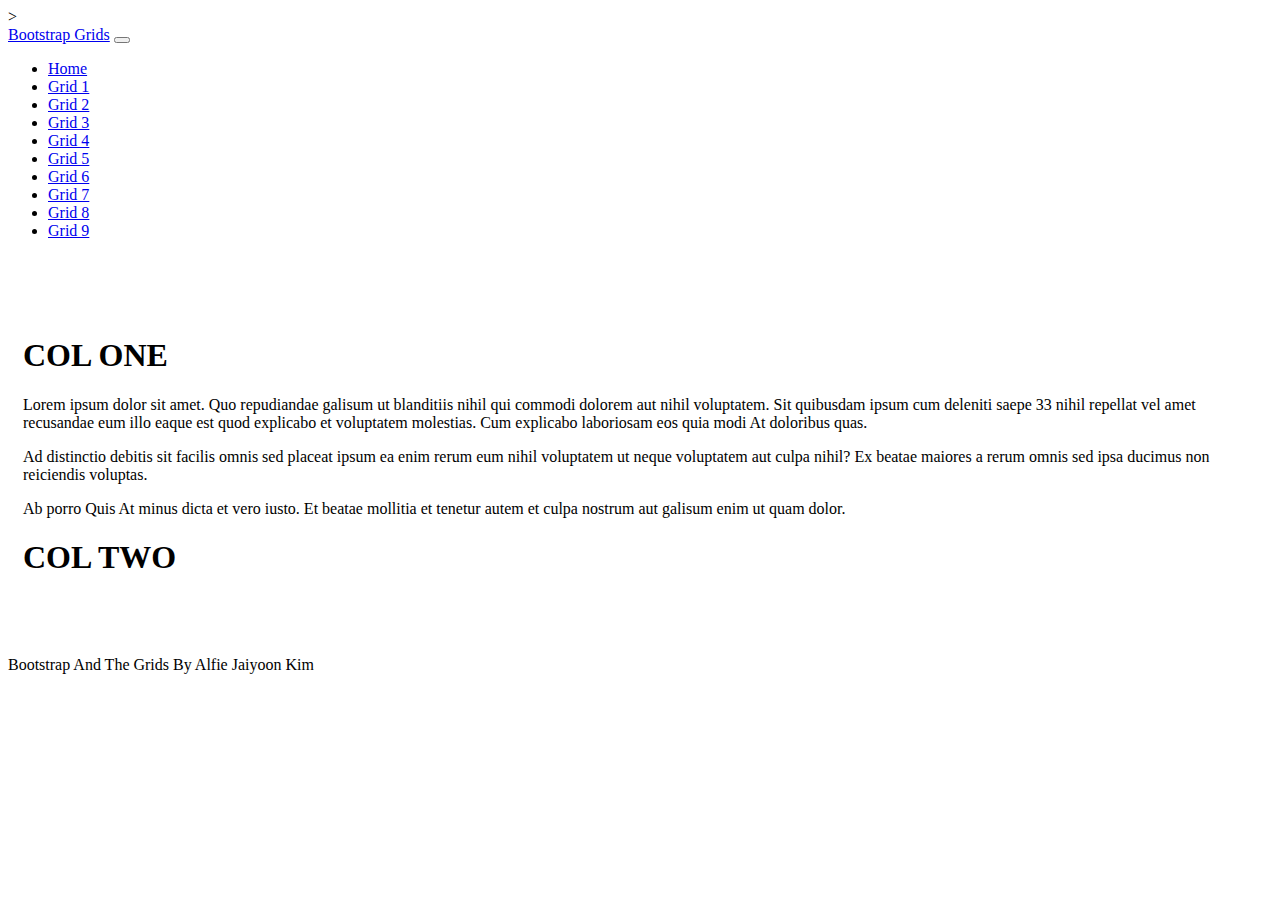
<file: Grid1.html>
<!doctype html>
<html lang="en" class="h-100">

<head>
    <title>Bootstrap And The Grids: Grid One</title>
    <!-- Required meta tags -->
    <meta charset="utf-8">
    <meta name="viewport" content="width=device-width, initial-scale=1, shrink-to-fit=no">

    <!-- Bootstrap CSS -->
    <link href="https://cdn.jsdelivr.net/npm/bootstrap@5.1.1/dist/css/bootstrap.min.css" rel="stylesheet"
        integrity="sha384-F3w7mX95PdgyTmZZMECAngseQB83DfGTowi0iMjiWaeVhAn4FJkqJByhZMI3AhiU" crossorigin="anonymous">

    <!-- Link external CSS stylesheet-->>
    <link href="css/site.css" rel="stylesheet">
</head>

<body class="d-flex flex-column h-100">

    <nav class="navbar navbar-expand-md navbar-dark fixed-top bg-dark">
        <div class="container-fluid">
            <a class="navbar-brand" href="#">Bootstrap Grids</a>
            <button class="navbar-toggler" type="button" data-bs-toggle="collapse" data-bs-target="#navbarCollapse"
                aria-controls="navbarCollapse" aria-expanded="false" aria-label="Toggle navigation">
                <span class="navbar-toggler-icon"></span>
            </button>
            <div class="collapse navbar-collapse" id="navbarCollapse">
                <ul class="navbar-nav me-auto mb-2 mb-md-0">
                    <li class="nav-item">
                        <a class="nav-link" aria-current="page" href="/index.html">Home</a>
                    </li>
                    <li class="nav-item">
                        <a class="nav-link active" href="/Grid1.html">Grid 1</a>
                    </li>
                    <li class="nav-item">
                        <a class="nav-link" href="/Grid2.html">Grid 2</a>
                    </li>
                    <li class="nav-item">
                        <a class="nav-link" href="/Grid3.html">Grid 3</a>
                    </li>
                    <li class="nav-item">
                        <a class="nav-link" href="/Grid4.html">Grid 4</a>
                    </li>
                    <li class="nav-item">
                        <a class="nav-link" href="/Grid5.html">Grid 5</a>
                    </li>
                    <li class="nav-item">
                        <a class="nav-link" href="/Grid6.html">Grid 6</a>
                    </li>
                    <li class="nav-item">
                        <a class="nav-link" href="/Grid7.html">Grid 7</a>
                    </li>
                    <li class="nav-item">
                        <a class="nav-link" href="/Grid8.html">Grid 8</a>
                    </li>
                    <li class="nav-item">
                        <a class="nav-link" href="/Grid9.html">Grid 9</a>
                    </li>
                </ul>
            </div>
        </div>
    </nav>

    <main class="flex-shrink-0">
        <div class="container h-100 min-height">
            <div class="row row-cols-1 row-cols-md-2 gy-2 h-100">
                <div class="col">
                    <div class="bg-dark text-light h-100 p-3">
                        <h1>COL ONE</h1>
                        <p>Lorem ipsum dolor sit amet. Quo repudiandae galisum ut blanditiis nihil qui commodi dolorem aut nihil voluptatem. Sit quibusdam ipsum cum deleniti saepe 33 nihil repellat vel amet recusandae eum illo eaque est quod explicabo et voluptatem molestias. Cum explicabo laboriosam eos quia modi At doloribus quas. </p><p>Ad distinctio debitis sit facilis omnis sed placeat ipsum ea enim rerum eum nihil voluptatem ut neque voluptatem aut culpa nihil? Ex beatae maiores a rerum omnis sed ipsa ducimus non reiciendis voluptas. </p><p>Ab porro Quis At minus dicta et vero iusto. Et beatae mollitia et tenetur autem et culpa nostrum aut galisum enim ut quam dolor. </p>

                    </div>
                </div>
                <div class="col">
                    <div class="bg-secondary text-light h-100 p-3"> 
                        <h1>COL TWO</h1>
                    </div>
                </div>
            </div>
        </div>
        </div>
    </main>
    <footer class="footer mt-auto py-3 bg-dark">
        <div class="container-fluid text-center">
            <span class="text-white">Bootstrap And The Grids By Alfie Jaiyoon Kim<i
                    class="fas fa-kiss-beam    "></i></span>
        </div>
    </footer>
    <!-- Bootstrap JS -->
    <script src="https://cdn.jsdelivr.net/npm/bootstrap@5.1.1/dist/js/bootstrap.bundle.min.js"
        integrity="sha384-/bQdsTh/da6pkI1MST/rWKFNjaCP5gBSY4sEBT38Q/9RBh9AH40zEOg7Hlq2THRZ" crossorigin="anonymous">
    </script>
</body>

</html>
</file>
<file: css/site.css>
main>.container {
    padding: 60px 15px 0;
    margin-bottom: 5rem;
}

.homeBG {
    width: 100%;
    background: url("/img/GridBG.png");
    background-repeat: no-repeat;
    background-position: center;
    background-size: cover;
    background-attachment: fixed;
}

.homeText {
    font-family: modesto-open-shadow, sans-serif;
    font-weight: 400;
    font-style: normal;
    color: rgb(195, 255, 0);
}

.minheight{
    min-height: 80vh;
}
</file>
